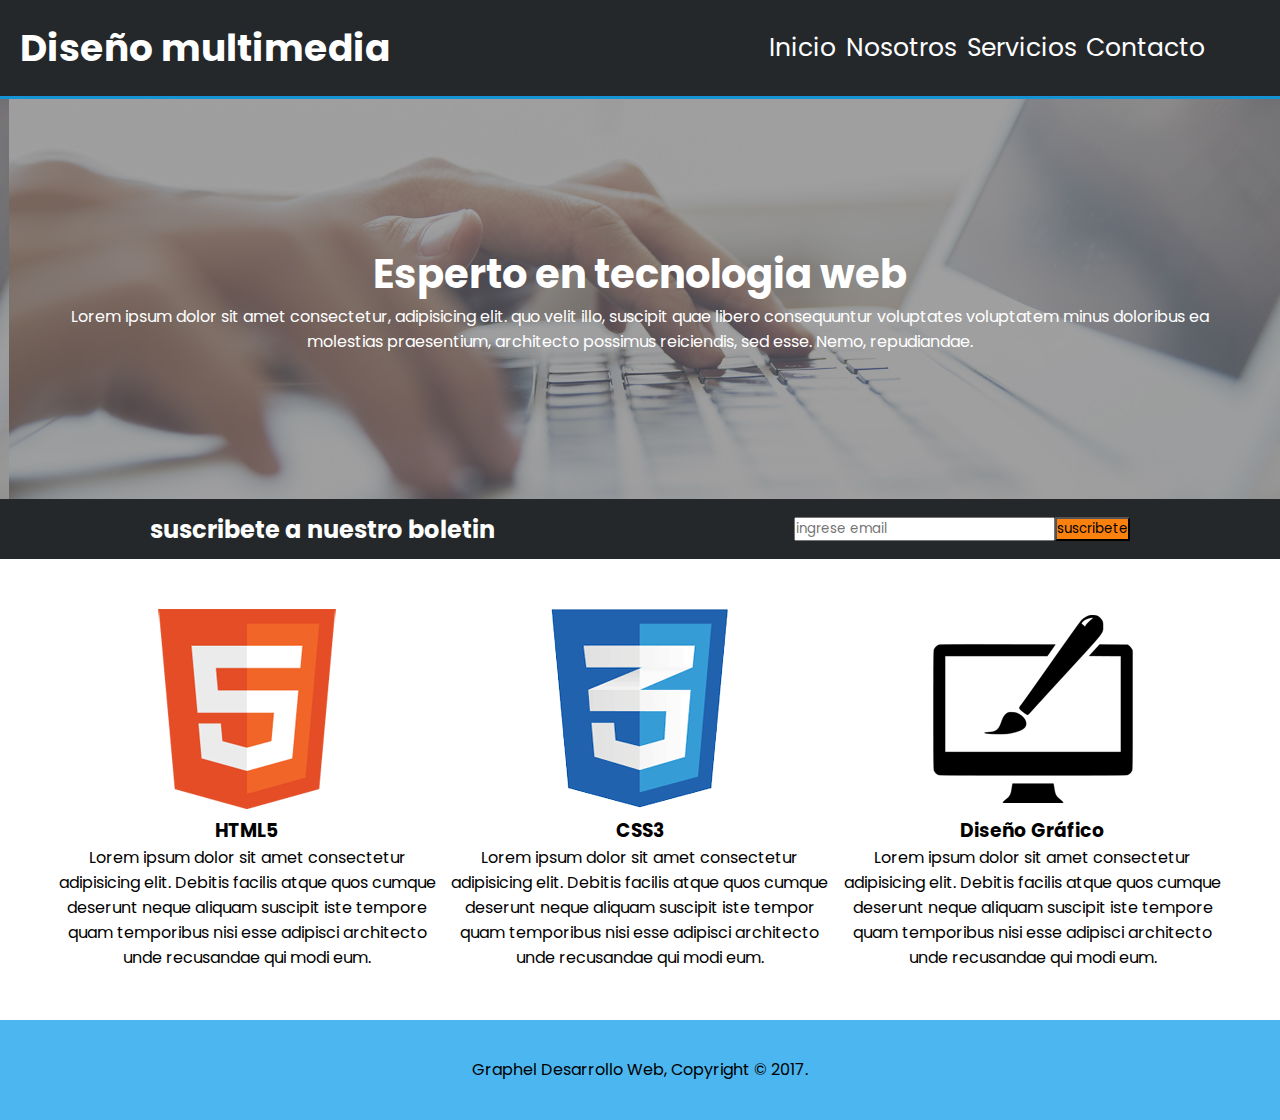
<file: index.html>
<!DOCTYPE html>
<html lang="en">
<head>
    <meta charset="UTF-8">
    <meta http-equiv="X-UA-Compatible" content="IE=edge">
    <meta name="viewport" content="width=device-width, initial-scale=1.0">
    <link rel="stylesheet" href="css/style.css">
    <title>Document</title>
    <link href="https://fonts.googleapis.com/css2?family=Open+Sans:wght@300&family=Poppins:wght@500&display=swap" rel="stylesheet">
</head>
<body>
    <main >
        <header>
            <div class="titulo">
                <h2>Diseño multimedia</h2>
            </div>
            <nav >    
                <ul class="li">
            
                    <li><a href="index.html">Inicio</a></li>
                    <li><a href="nosotros.html">Nosotros</a></li>
                    <li><a href="servicio.html"> Servicios</a></li>
                    <li><a href="contacto.html">Contacto</a></li>
                </ul>
            </nav>
        </header>
        <section class="t">
            <h1>Esperto en tecnologia web</h1>
            <p>Lorem ipsum dolor sit amet consectetur, adipisicing elit.  quo velit illo, suscipit quae libero consequuntur voluptates voluptatem minus doloribus ea molestias praesentium, architecto possimus reiciendis, sed esse. Nemo, repudiandae.</p>
        </section>
        <section class="f">
            <h2> suscribete a nuestro boletin</h2>
        <div class="fo">
            <input class="i" type="#" id="suscribir" placeholder="ingrese email" ><br><br>
            <input class="boton"type="submit" value="suscribete">
        </div>
        </section>
    
        <section class="hola">
            <div>
                <img src="images/logo_html.png" alt="l">
                <h3> HTML5</h3>
                <P>Lorem ipsum dolor sit amet consectetur adipisicing elit.  Debitis facilis atque quos cumque deserunt neque aliquam suscipit iste tempore   quam temporibus nisi esse adipisci architecto unde recusandae qui modi eum.</P>
            </div>
            <div>
                <img src="images/logo_css.png" alt="C">
                <h3> CSS3</h3>
                <P>Lorem ipsum dolor sit amet consectetur adipisicing elit. Debitis facilis atque quos cumque deserunt neque aliquam suscipit iste tempor  quam temporibus nisi esse adipisci architecto unde recusandae qui modi eum.</P>
            </div>
            <div>
                <img src="images/logo_brush.png" alt="l">
                <h3>Diseño Gráfico</h3>
                <P>Lorem ipsum dolor sit amet consectetur adipisicing elit.  Debitis facilis atque quos cumque deserunt neque aliquam suscipit iste tempore quam temporibus nisi esse adipisci architecto unde recusandae qui modi eum.</P>
            </div>
        </section>
        <footer>
            <p>Graphel Desarrollo Web, Copyright &copy; 2017.</p>
        </footer>
        </main>
    </body>
</html>
</file>
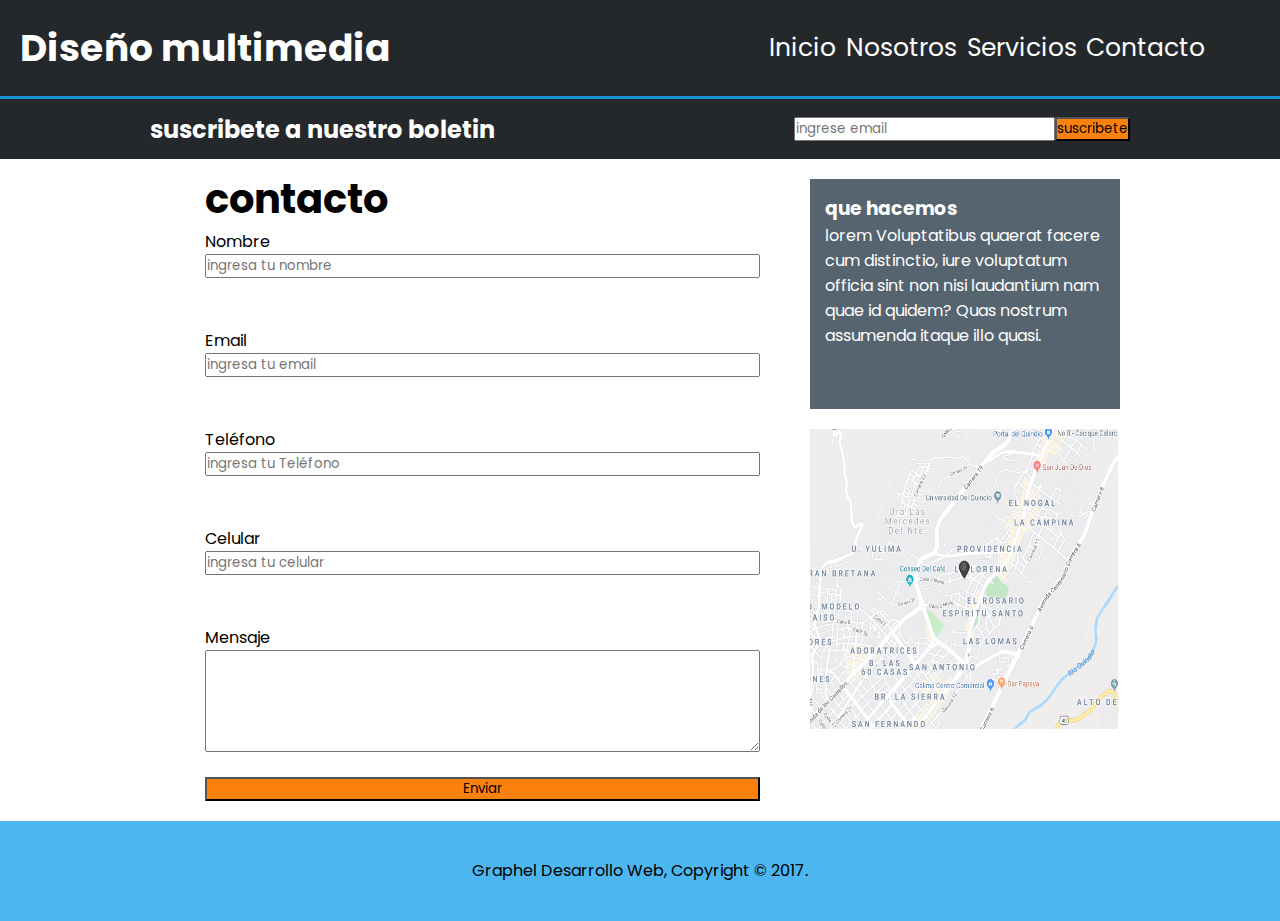
<file: contacto.html>
<!DOCTYPE html>
<html lang="en">
<head>
    <meta charset="UTF-8">
    <meta http-equiv="X-UA-Compatible" content="IE=edge">
    <meta name="viewport" content="width=device-width, initial-scale=1.0">
    <link rel="stylesheet" href="css/style.css">
    <link href="https://fonts.googleapis.com/css2?family=Open+Sans:wght@300&family=Poppins:wght@500&display=swap" rel="stylesheet">
    <title> Graphel diseño multimedia</title>
</head>
<body>
    <main >
        <header>
            <div class="titulo">
                <h2>Diseño multimedia</h2>
            </div>
            <nav >    
                <ul class="li">
                    <li><a href="index.html">Inicio</a></li>
                    <li><a href="nosotros.html">Nosotros</a></li>
                    <li><a href="servicio.html"> Servicios</a></li>
                    <li><a href="contacto.html">Contacto</a></li>
                </ul>
            </nav>
        </header>
        
        <section class="f">
                <h2>suscribete a nuestro boletin</h2>
                <div class="fo">
                <input class="i" type="#" id="suscribir" placeholder="ingrese email" ><br><br>
                <input class="boton"type="submit" value="suscribete">
            </div>
        </section>
        
        <section class="formulario">
            <section class="contacto">
                <h1>contacto</h1>
                    <label for="Nombre"> Nombre</label>
                    <input type="text" name="Nombre" id="Nombre" placeholder="ingresa tu nombre" required><br><br>
                    <label for="Nombre"> Email</label>
                    <input type="email" name="email" id="apellido" placeholder="ingresa tu email" maxlength="25" minlength="5" required><br><br>
                    <label for="Nombre"> Teléfono </label>            
                    <input type="phone" id="tel" placeholder="ingresa tu Teléfono" ><br><br>
                    <label for="Nombre">Celular</label>
                    <input  type="phone" id="cel"  placeholder="ingresa tu celular"><br><br>
                    <label for="Nombre"> Mensaje</label>
                    <textarea rows="5" cols="30" placeholder=""></textarea><br>
                    <input class="boton"type="submit" value="Enviar">
            </section>

            <section >
                <div class="cajaNegra">
                    <h3>que hacemos</h3>
                    <p> lorem Voluptatibus quaerat facere cum distinctio, iure voluptatum officia sint non nisi laudantium nam quae id quidem? Quas nostrum assumenda itaque illo quasi.</p>
                </div> 
                    <img class="mapa" src="images/mapaGoogle.png" alt="m">      
            </section>
        </section>
        <footer>
            <p>Graphel Desarrollo Web, Copyright &copy; 2017.</p>
        </footer>
        </main>
    </body>
</html>
</file>
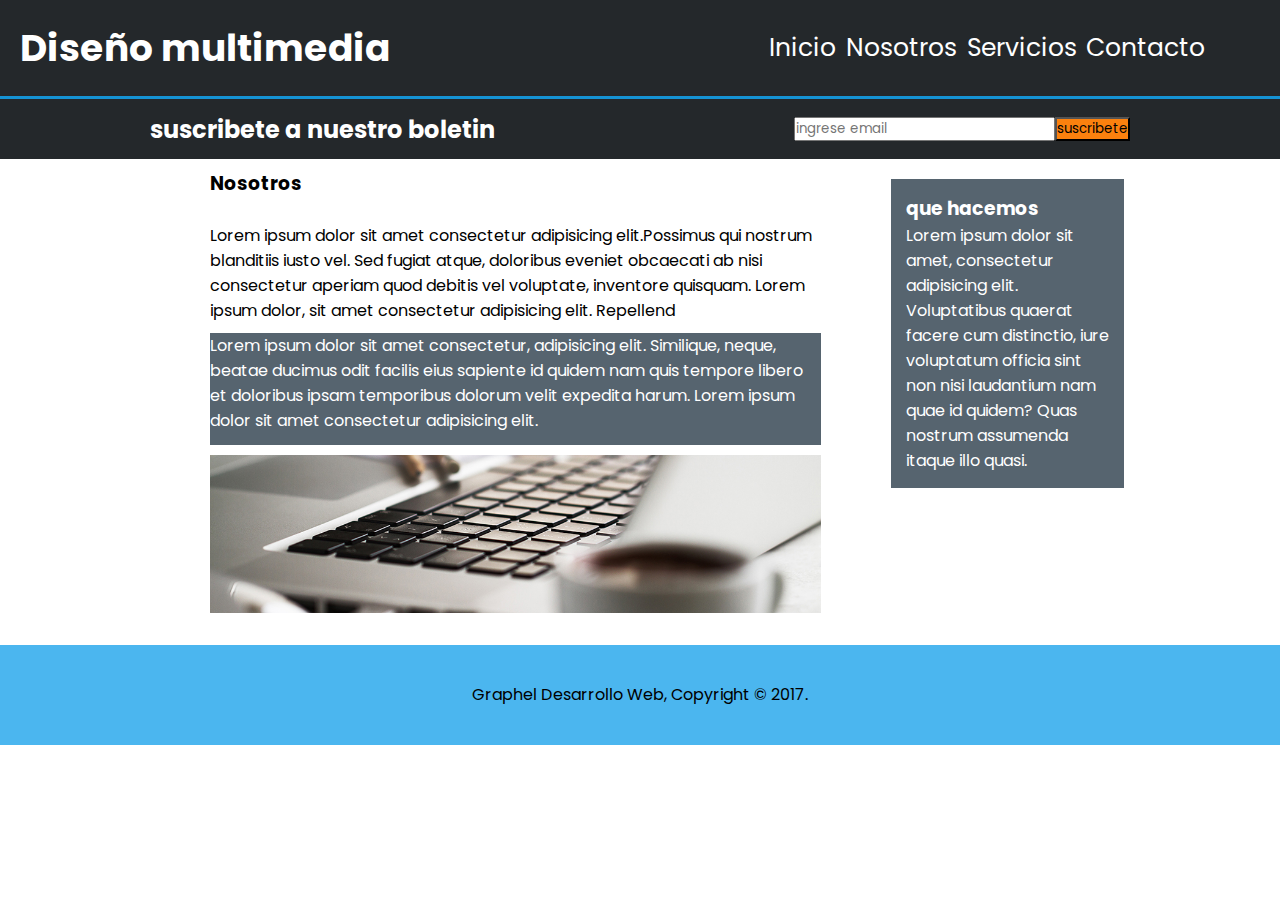
<file: nosotros.html>
<!DOCTYPE html>
<html lang="en">


    
<head>
    
    <meta charset="UTF-8">
    <meta http-equiv="X-UA-Compatible" content="IE=edge">
    <meta name="viewport" content="width=device-width, initial-scale=1.0">
    <link rel="stylesheet" href="css/style.css">
    <link href="https://fonts.googleapis.com/css2?family=Open+Sans:wght@300&family=Poppins:wght@500&display=swap" rel="stylesheet">
    <title>Document</title>
</head>
<body>
    <main >
        <header>
            <div class="titulo">
                <h2>Diseño multimedia</h2>
            </div>
            <nav >    
                <ul class="li">
            
                    <li><a href="index.html">Inicio</a></li>
                    <li><a href="nosotros.html">Nosotros</a></li>
                    <li><a href="servicio.html"> Servicios</a></li>
                    <li><a href="contacto.html">Contacto</a></li>
                </ul>
            </nav>
        </header>
        
        <section class="f">
                <h2>suscribete a nuestro boletin</h2>
                <div class="fo">
                <input class="i" type="#" id="suscribir" placeholder="ingrese email" ><br><br>
                <input class="boton"type="submit" value="suscribete">
            </div>
        </section>


        <section class="nosotros">
            <section class="N">
                <h3> Nosotros</h3><br>
                <div class=" parrafo1">
                    
                    <p > Lorem ipsum dolor sit amet consectetur adipisicing elit.Possimus qui nostrum blanditiis iusto vel.  Sed fugiat atque, doloribus eveniet obcaecati ab nisi consectetur  aperiam quod debitis vel  voluptate, inventore quisquam.  Lorem ipsum dolor, sit amet consectetur adipisicing elit. Repellend</p>
                </div>
                <div class="parrafo2">
                    <p> Lorem ipsum dolor sit amet consectetur, adipisicing elit.  Similique, neque, beatae ducimus odit facilis  eius sapiente id quidem nam quis tempore libero et doloribus ipsam temporibus dolorum velit expedita harum. Lorem ipsum dolor sit amet consectetur adipisicing elit.</p>
                </div>
                <div >
                    <img  class="c" src="images/891.jpg" alt="c">
                </div>
            </section>
            <section class="a">
                <div>
                    <h3>que hacemos</h3>
                    <p>Lorem ipsum dolor sit amet, consectetur adipisicing elit. Voluptatibus quaerat facere cum distinctio, iure voluptatum officia sint  non nisi laudantium nam quae id quidem? Quas nostrum assumenda itaque illo quasi.</p>
                </div>    
            </section>
        </section>
        <footer>
            <p>Graphel Desarrollo Web, Copyright &copy; 2017.</p>
        </footer>
        </main>
    </body>
</html>
</file>
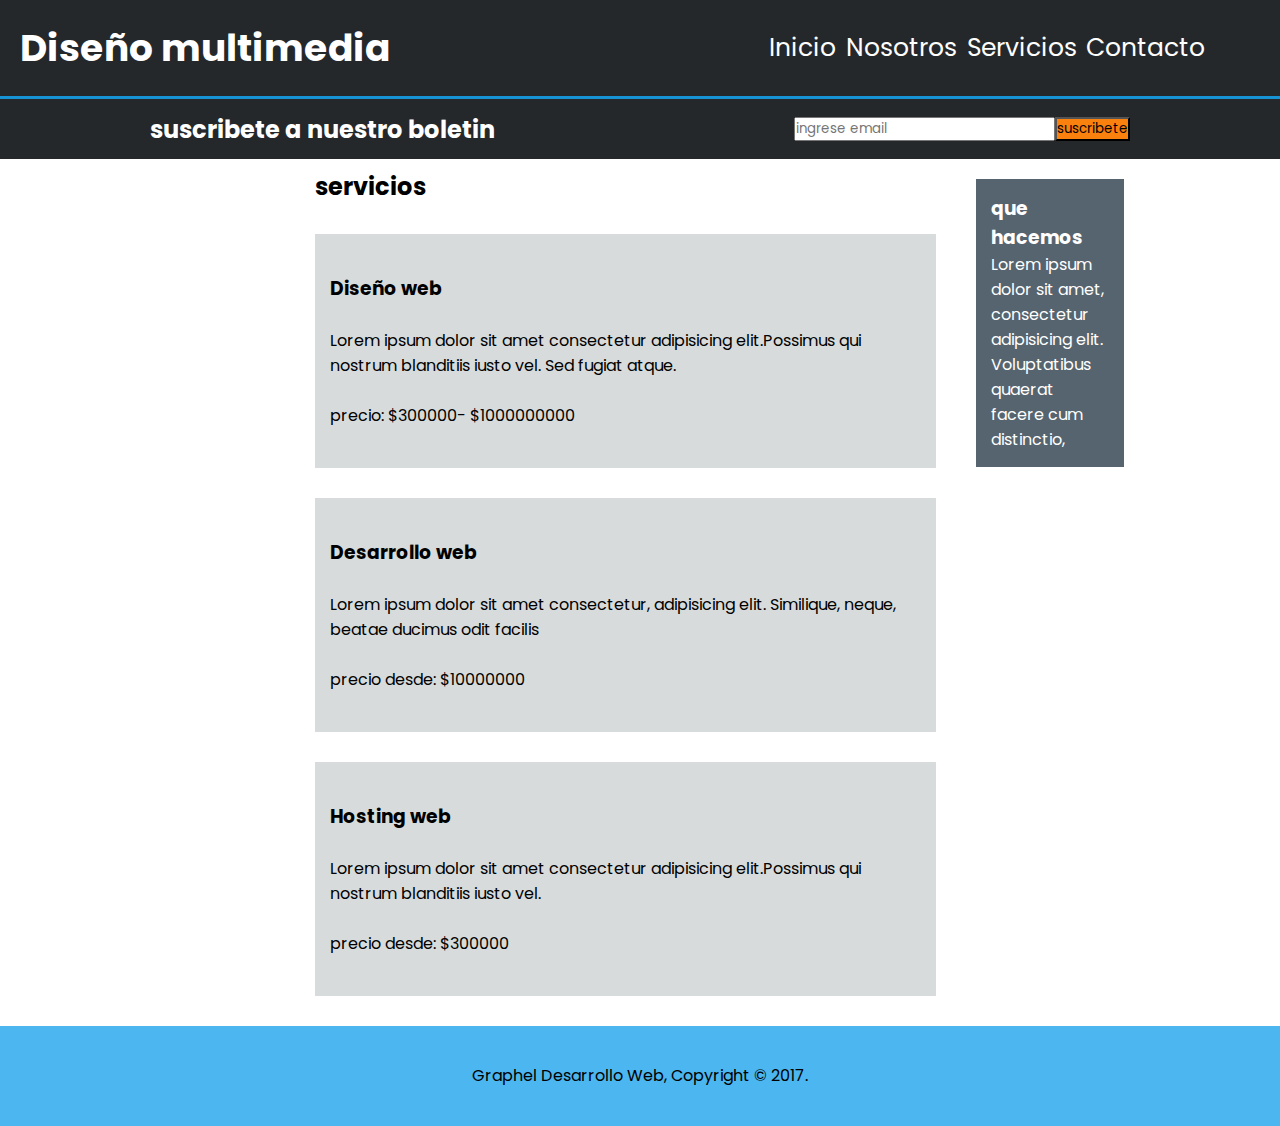
<file: servicio.html>
<!DOCTYPE html>
<html lang="en">
<head>
    <meta charset="UTF-8">
    <meta http-equiv="X-UA-Compatible" content="IE=edge">
    <meta name="viewport" content="width=device-width, initial-scale=1.0">
    <link rel="stylesheet" href="css/style.css">
    <link href="https://fonts.googleapis.com/css2?family=Open+Sans:wght@300&family=Poppins:wght@500&display=swap" rel="stylesheet">
    <title>Document</title>
</head>
<body>
    <main >
        <header>
            <div class="titulo">
                <h2>Diseño multimedia</h2>
            </div>
            <nav >    
                <ul class="li">
            
                    <li><a href="index.html">Inicio</a></li>
                    <li><a href="nosotros.html">Nosotros</a></li>
                    <li><a href="servicio.html"> Servicios</a></li>
                    <li><a href="contacto.html">Contacto</a></li>
                </ul>
            </nav>
        </header>
        
        <section class="f">
                <h2>suscribete a nuestro boletin</h2>
                <div class="fo">
                <input class="i" type="#" id="suscribir" placeholder="ingrese email" ><br><br>
                <input class="boton"type="submit" value="suscribete">
            </div>
        </section>
        
        <section class="p">
        <section class="m">
            <h2>servicios</h2>
            <section class="p1"><br>
                <h3>Diseño web</h3><br>
                <p > Lorem ipsum dolor sit amet consectetur adipisicing elit.Possimus qui nostrum blanditiis iusto vel. Sed fugiat atque. <br> <br> precio: $300000- $1000000000  </p> <br>
            </section>
            <section class="p2"><br>
                <h3>Desarrollo web</h3><br>
                <p class="">Lorem ipsum dolor sit amet consectetur, adipisicing elit. Similique, neque, beatae ducimus odit facilis <br> <br> precio desde: $10000000  </p> <br>
            </section>
            <section class="p3"><br>
                <h3>Hosting web</h3><br>
                <p class="" > Lorem ipsum dolor sit amet consectetur adipisicing elit.Possimus qui nostrum blanditiis iusto vel. <br> <br> precio desde: $300000 </p> <br>
            </section>
                
            
        </section>
        <section class="a">
            <div>
                <h3>que hacemos</h3>
                <p>Lorem ipsum dolor sit amet, consectetur adipisicing elit. Voluptatibus quaerat facere cum distinctio,</p>
            </div>    
        </section>
        </section>
            
        <footer>
            <p>Graphel Desarrollo Web, Copyright &copy; 2017.</p>
        </footer>
        </main>
    </body>
</html>
</file>
<file: css/style.css>
*{
  margin: 0;
  padding: 0;
  font-family: 'Open Sans', sans-serif;
  font-family: 'Poppins', sans-serif;
}



header{
    background: #24282b;
    color: #FFF;
    border-bottom: 3px solid #1593d4;
    display: flex;
    justify-content: space-between;
    padding:20px;
    align-items: center;
    font-size: 25px;
  }


  main{
    width: 1000;
    background:#fff ;
  }

  
.titulo{
    display:flex;
    flex-direction: row;
    justify-content: space-around;
    text-align: center;
}



nav{
    width: 40%;
  }
  
  nav ul{
    display: flex;
    width: 10%;
    justify-content: space-between;
    align-items: center;
    color: #FFF;
}

.li{
    display: flex;
    width: 90%;
    justify-content: space-around;
    align-items: center;
}

nav ul li {
    list-style: none;
    text-decoration: none;
    color: #FFF;
  }
  
  
  nav ul li a{
    text-decoration: none;
    color: #FFF;
  }
  h1{
    font-size: 40px;
  }
  

.t{
    background: url("../images/cabecera.jpg") 9px;
    background-size: cover;
    height: 400px;
    padding: 0 50px;
    text-align: center;
    display: flex;
    flex-direction: column;
    justify-content: center;
    align-items: center;
    color: #FFF;
  }

.f{
    display: flex;
    background-color: #24282b;
    height: 60px;
    justify-content: space-around;
    color: #fff;
    align-items: center;

}
.fo{
    display: flex;
    height: 60px;
    justify-content: space-evenly;
    color: #fff;
    align-items: center;
  

}
.boton{
    background-color: rgb(251, 129, 14);
}
.hola{
    padding: 50px;
    display: flex;
    flex: start ;
    justify-content: space-evenly;
    text-align: center;
    background-color: #FFF;
    
    }

footer{
    background-color: rgb(75, 182, 239);
    height: 80px;
    padding: 10px;
}
footer p{
  line-height: 80px;
  text-align: center;
}
.N{
    display: flex;
    justify-content: space-between;
    flex-direction: column;
    width:60%;
    padding: 0 0 10px 60px;
    
}

.a{
  display: flex;
  justify-content: flex-start;
  align-items: flex-start;
  background-color: #56646f;
  color:#FFF;
  width: 20%;
  margin: 10px 50px 0 70px ;
  padding: 15px;

}
.p{
  display: flex;
  align-items: flex-start; 
  padding: 10px 200px 10px 150px;
  justify-content: space-between;
  width: 80%;
}
.nosotros{
  display: flex;
  align-items: flex-start; 
  padding: 10px 200px 10px 150px;
  justify-content: space-between;
  width: 80%;
  
}

.parrafo1{
  width: 100%;
  padding: 0 0 10px 0;
}
.parrafo2{
  width: 100%;
  padding: 0 0 12px 0;
  background-color:#56646f;
  color: #FFF;
}


.c{
  width: 100%;
  padding: 10px  0 5px 0;
  
}
.p1{
  background-color: rgb(215, 219, 219);
  margin: 30px 0 20px 0;
  width: 100%;
  padding:15px;
}

.p2{
  background-color: rgb(215, 219, 219);
  margin: 30px 0 20px 0;
  width: 100%;
  padding:15px;
}
.p3{
  background-color: rgb(215, 219, 219);
  margin: 30px 0 20px 0;
  width: 100%;
  padding:15px;
  
}

.formulario{
  display: flex;
  align-items: flex-start;
  padding: 10px 200px 20px 150px;
  gap: 40px;
  
}

.contacto{
  display: flex;
  justify-content: space-between;
  flex-direction: column;
  width:280%;
  padding: 0 0 0 55px;
  
}
.m{ 
  padding: 0  0 0 165px; 
  width: 100%;


}

.mapa{
  margin: 10px;
  width:110%;
  height: 300px;
}

.cajaNegra{
  background-color:#56646f;
  color:#FFF;
  width: 100%;
  margin: 10px ;
  height: 200px;
  padding: 15px;
}
.ti{
  margin: 0  0 110px 180px;
}
</file>
